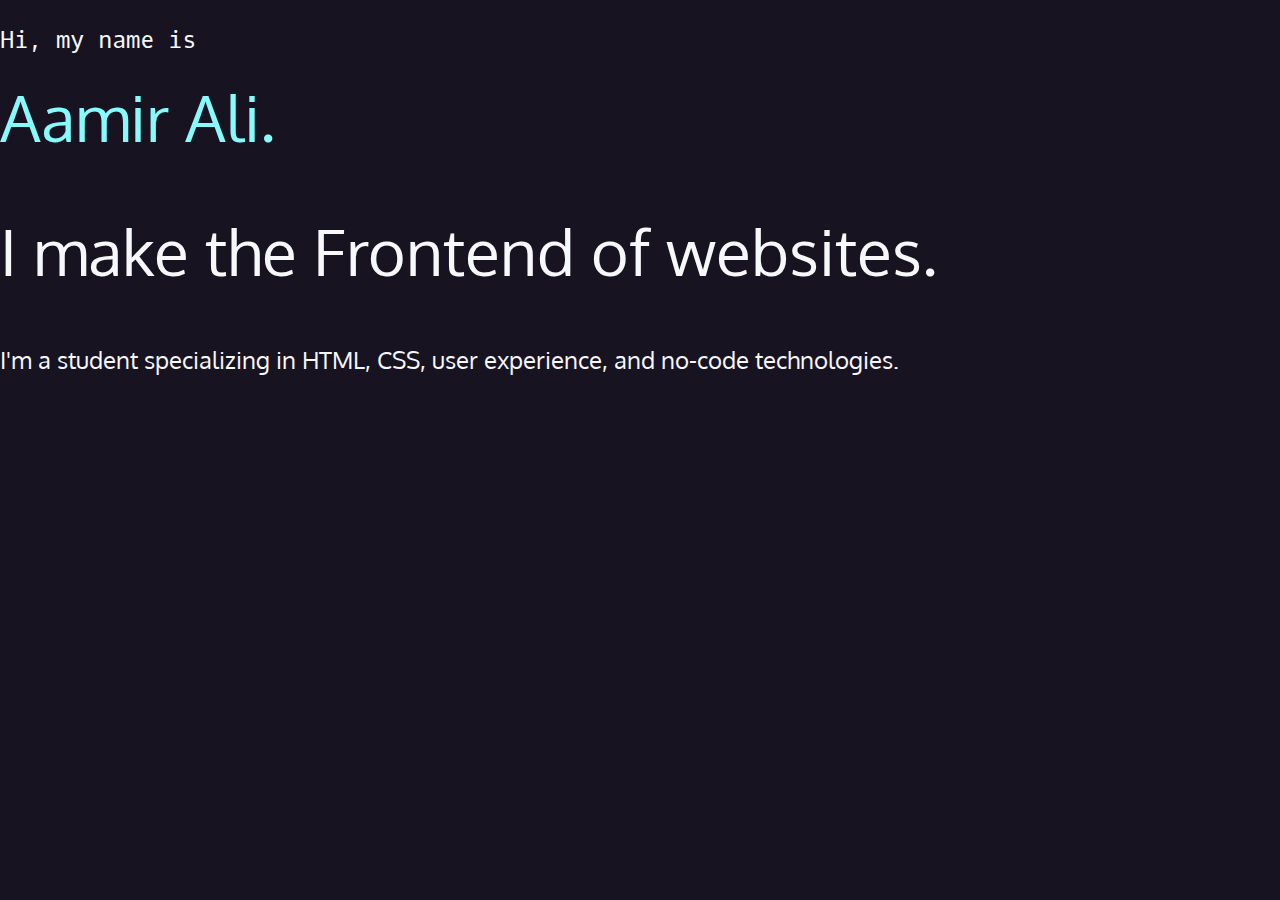
<file: 6-personal/1/index.html>
<!DOCTYPE html>
<html lang="en">
<head>
    <meta charset="UTF-8">
    <meta http-equiv="X-UA-Compatible" content="IE=edge">
    <meta name="viewport" content="width=device-width, initial-scale=1.0">
    <link rel="stylesheet" href="style.css">
    <link rel="preconnect" href="https://fonts.googleapis.com">
    <link rel="preconnect" href="https://fonts.gstatic.com" crossorigin>
    <link href="https://fonts.googleapis.com/css2?family=Oxygen&family=Oxygen+Mono&display=swap" rel="stylesheet">
    <title>Personal</title>
</head>
<body>
    <section class="intro">
        <p class="name">Hi, my name is <span>Aamir Ali.</span></p>
        <h2>I make the Frontend of websites.</h2>
        <p>I'm a student specializing in HTML, CSS, user experience, and no-code technologies.</p>
    </section>
  
</body>
</html>
</file>
<file: 6-personal/1/style.css>
:root {
    --black: #171321;
    --dkblue: #0d314b;
    --plum: #4b0d49;
    --hotmag: #ff17e4;
    --magenta: #e310cb;
    --aqua: #86fbfb;
    --white: #f7f8fa;
    --font-size: 1.3rem;
    --mono: "Oxygen mono", monospace;
    --sans: Oxygen, sans-serif;
}
html {
    box-sizing: border-box;
}
*,
*::before,
*::after {
    box-sizing: inherit;
}
body{
    padding: 0;
    margin: 0;
    font-family: var(--sans);
    background-color: var(--black);
    color: var(--white);
    font-size: var(--font-size);
}
h1 h2 h3{
    margin: 0;
}
.intro{
    padding-bottom: 10rem;
}
.intro p{
    font-size: 1.5rem;
}
.intro .name{
    font-family: var(--mono);
}
.intro span{
    padding-top: 20px;
    font-family: var(--sans);
    color: var(--aqua);
    font-size: 4rem;
    display: block;
}
.intro h2{
    font-size: 4rem;
    font-weight: normal;
}
</file>
